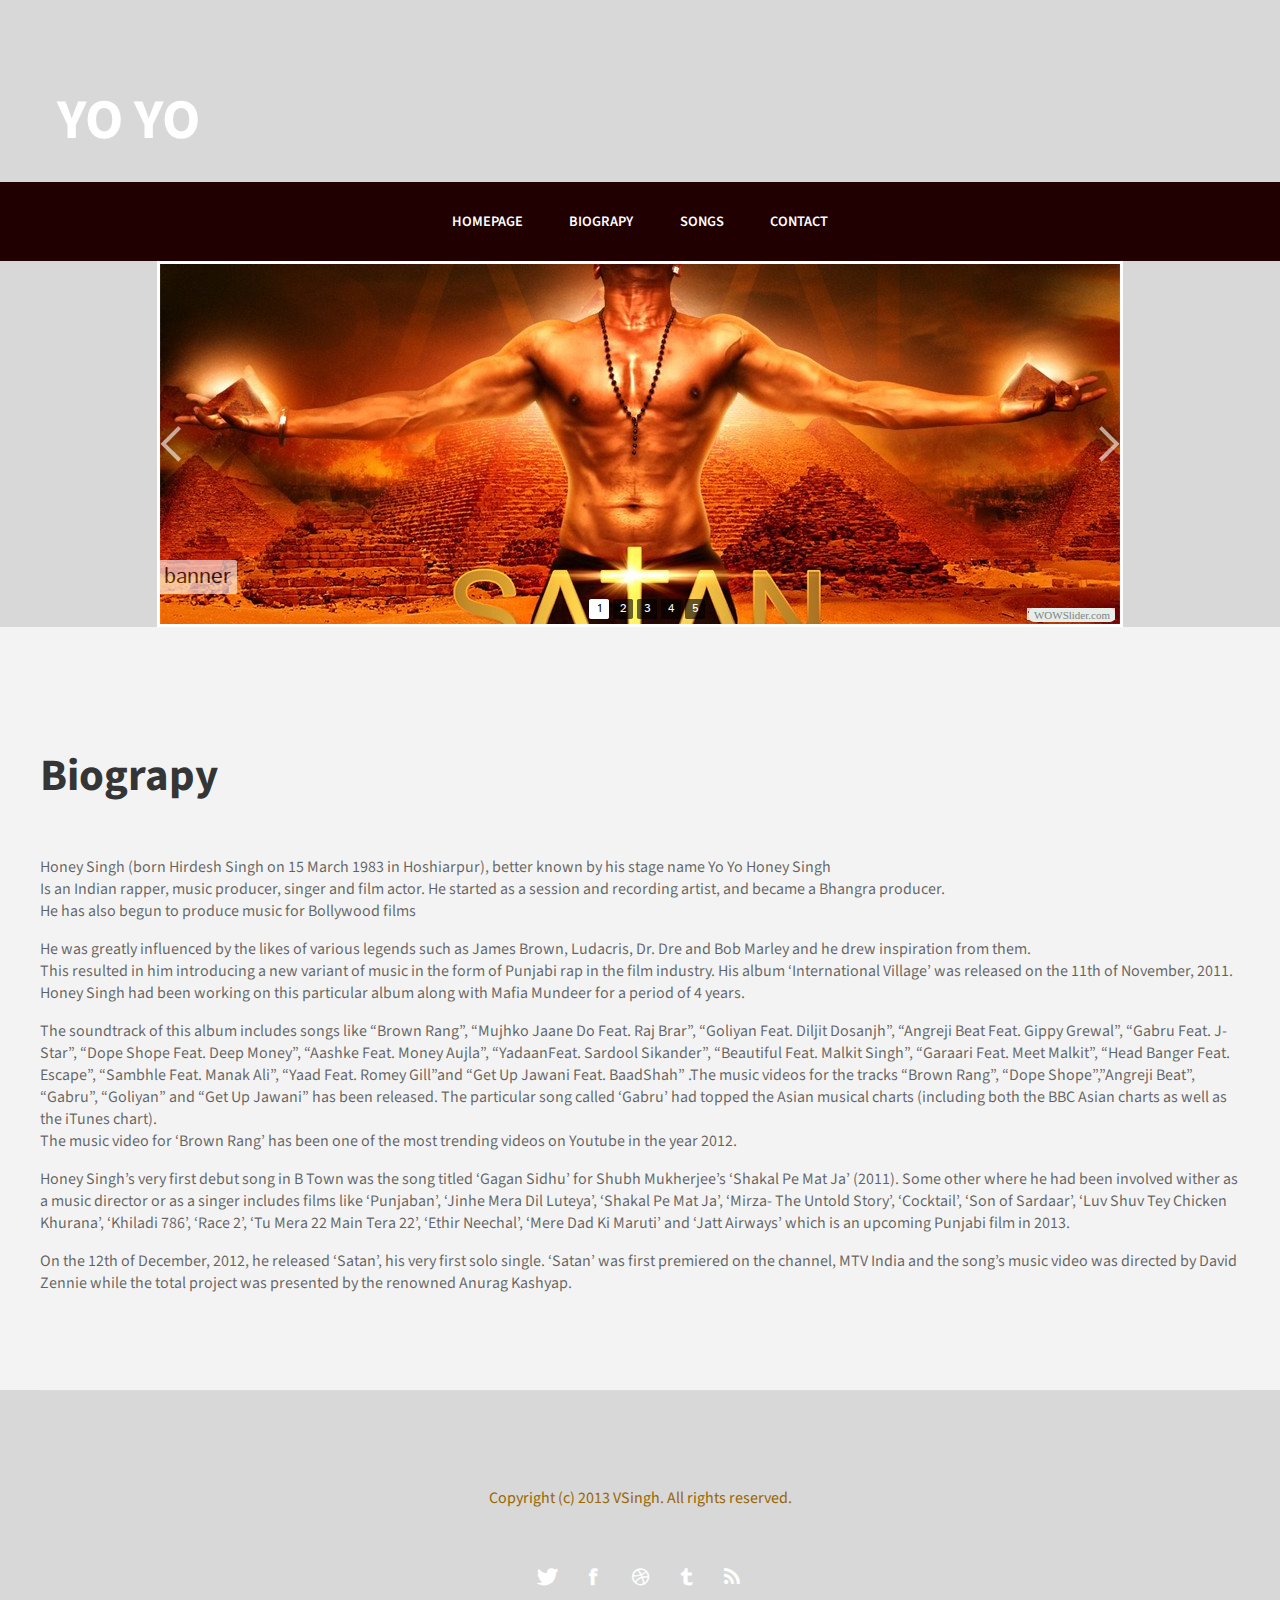
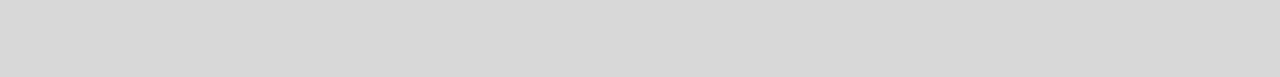
<file: paginaweb/Biograpy.html>
<!DOCTYPE html>
<html xmlns="http://www.w3.org/1999/xhtml">
<head>
<meta http-equiv="Content-Type" content="text/html; charset=utf-8" />
<title>YO YO Honey Singh</title>
<meta name="keywords" content="" />
<meta name="description" content="" />
<link href="http://fonts.googleapis.com/css?family=Source+Sans+Pro:200,300,400,600,700,900" rel="stylesheet" />
<link href="default.css" rel="stylesheet" type="text/css" media="all" />
<link href="fonts.css" rel="stylesheet" type="text/css" media="all" />

</head>
<div id="header-wrapper">
	<div id="header" class="container">
		<div id="logo">
			<h1><a href="#">YO YO </a></h1>
		</div>
	</div>
	<div id="menu-wrapper">
		<div id="menu" class="container">
			<ul>
				<li class="current_page_item"><a href="index.html" accesskey="1" title="">Homepage</a></li>
				<li><a href="Biograpy.html" accesskey="2" title="">Biograpy</a></li>
				<li><a href="Songs.html" accesskey="3" title="">Songs</a></li>
				<li><a href="contact.html" accesskey="5" title="">Contact</a></li>
			</ul>
		</div>
	</div>
</div>
	<!-- Start WOWSlider.com HEAD section -->
	<link rel="stylesheet" type="text/css" href="engine1/style.css" />
	<script type="text/javascript" src="engine1/jquery.js"></script>
	<!-- End WOWSlider.com HEAD section -->
</head>
<body style="background-color:#d8d8d8">
	<!-- Start WOWSlider.com BODY section -->
	<div id="wowslider-container1">
	<div class="ws_images"><ul>
<li><img src="data1/images/banner.jpg" alt="banner" title="banner" id="wows1_0"/></li>
<li><img src="data1/images/scr02.jpg" alt="scr02" title="scr02" id="wows1_1"/></li>
<li><img src="data1/images/scr03.jpg" alt="scr03" title="scr03" id="wows1_2"/></li>
<li><img src="data1/images/scr04.jpg" alt="scr04" title="scr04" id="wows1_3"/></li>
<li><img src="data1/images/yoyohoneysingh0a.jpg" alt="yo-yo-honey-singh-0a" title="yo-yo-honey-singh-0a" id="wows1_4"/></li>
</ul></div>
<div class="ws_bullets"><div>
<a href="#" title="banner"><img src="data1/tooltips/banner.jpg" alt="banner"/>1</a>
<a href="#" title="scr02"><img src="data1/tooltips/scr02.jpg" alt="scr02"/>2</a>
<a href="#" title="scr03"><img src="data1/tooltips/scr03.jpg" alt="scr03"/>3</a>
<a href="#" title="scr04"><img src="data1/tooltips/scr04.jpg" alt="scr04"/>4</a>
<a href="#" title="yo-yo-honey-singh-0a"><img src="data1/tooltips/yoyohoneysingh0a.jpg" alt="yo-yo-honey-singh-0a"/>5</a>
</div></div>
<span class="wsl"><a href="http://wowslider.com">Thumbnail Scroller</a> by WOWSlider.com v4.9</span>
	<div class="ws_shadow"></div>
	</div>
	<script type="text/javascript" src="engine1/wowslider.js"></script>
	<script type="text/javascript" src="engine1/script.js"></script>
	<!-- End WOWSlider.com BODY section -->
	<div id="wrapper2">
	<div id="portfolio" class="container">
		<div class="title">
			<h2>Biograpy</h2>
		</div>
		<p>Honey Singh (born Hirdesh Singh on 15 March 1983 in Hoshiarpur), better known by his stage name Yo Yo Honey Singh<br>
		Is an Indian rapper, music producer, singer and film actor. He started as a session and recording artist, and became a Bhangra producer.<br>
		 He has also begun to produce music for Bollywood films</p>
	
	<p>	 He was greatly influenced by the likes of various legends such as James Brown, Ludacris, Dr. Dre and Bob Marley and he drew inspiration from them.<br>
		  This resulted in him introducing a new variant of music in the form of Punjabi rap in the film industry.


His album ‘International Village’ was released on the 11th of November, 2011. Honey Singh had been working on this particular album along with Mafia Mundeer for a period of 4 years.<br>
 <p>The soundtrack of this album includes songs like “Brown Rang”, “Mujhko Jaane Do Feat. Raj Brar”, “Goliyan Feat. Diljit Dosanjh”, “Angreji Beat Feat. Gippy Grewal”, “Gabru Feat. J-Star”,
  “Dope Shope Feat. Deep Money”, “Aashke Feat. Money Aujla”, “YadaanFeat. Sardool Sikander”, “Beautiful Feat. Malkit Singh”, “Garaari Feat. Meet Malkit”, “Head Banger Feat. Escape”, “Sambhle Feat. Manak Ali”, “Yaad Feat. Romey Gill”and “Get Up Jawani Feat. BaadShah”
  .The music videos for the tracks “Brown Rang”, “Dope Shope”,”Angreji Beat”, “Gabru”, “Goliyan” and “Get Up Jawani” has been released. The particular song called ‘Gabru’ had topped the Asian musical charts (including both the BBC Asian charts as well as the iTunes chart).<br>
   The music video for ‘Brown Rang’ has been one of the most trending videos on Youtube in the year 2012.</p>


<p>Honey Singh’s very first debut song in B Town was the song titled ‘Gagan Sidhu’ for Shubh Mukherjee’s ‘Shakal Pe Mat Ja’ (2011). Some other where he had been involved wither as a music director or as a singer
 includes films like ‘Punjaban’, ‘Jinhe Mera Dil Luteya’, ‘Shakal Pe Mat Ja’, ‘Mirza- The Untold Story’, ‘Cocktail’, ‘Son of Sardaar’, ‘Luv Shuv Tey Chicken Khurana’, ‘Khiladi 786’, ‘Race 2’, ‘Tu Mera 22 Main Tera 22’,
  ‘Ethir Neechal’, ‘Mere Dad Ki Maruti’ and ‘Jatt Airways’ which is an upcoming Punjabi film in 2013.</p>


<p>On the 12th of December, 2012, he released ‘Satan’, his very first solo single. ‘Satan’ was first premiered on the channel, MTV India and the song’s music video was directed by David Zennie while the total project was presented by the renowned Anurag Kashyap.</p>

</div>
</div>




<div id="copyright" class="container">
	<p>Copyright (c) 2013 VSingh. All rights reserved.
		<ul class="contact">
			<li><a href="#" class="icon icon-twitter"><span>Twitter</span></a></li>
			<li><a href="#" class="icon icon-facebook"><span></span></a></li>
			<li><a href="#" class="icon icon-dribbble"><span>Pinterest</span></a></li>
			<li><a href="#" class="icon icon-tumblr"><span>Google+</span></a></li>
			<li><a href="#" class="icon icon-rss"><span>Pinterest</span></a></li>
		</ul>
	
</div>


</body>
</html>
</file>
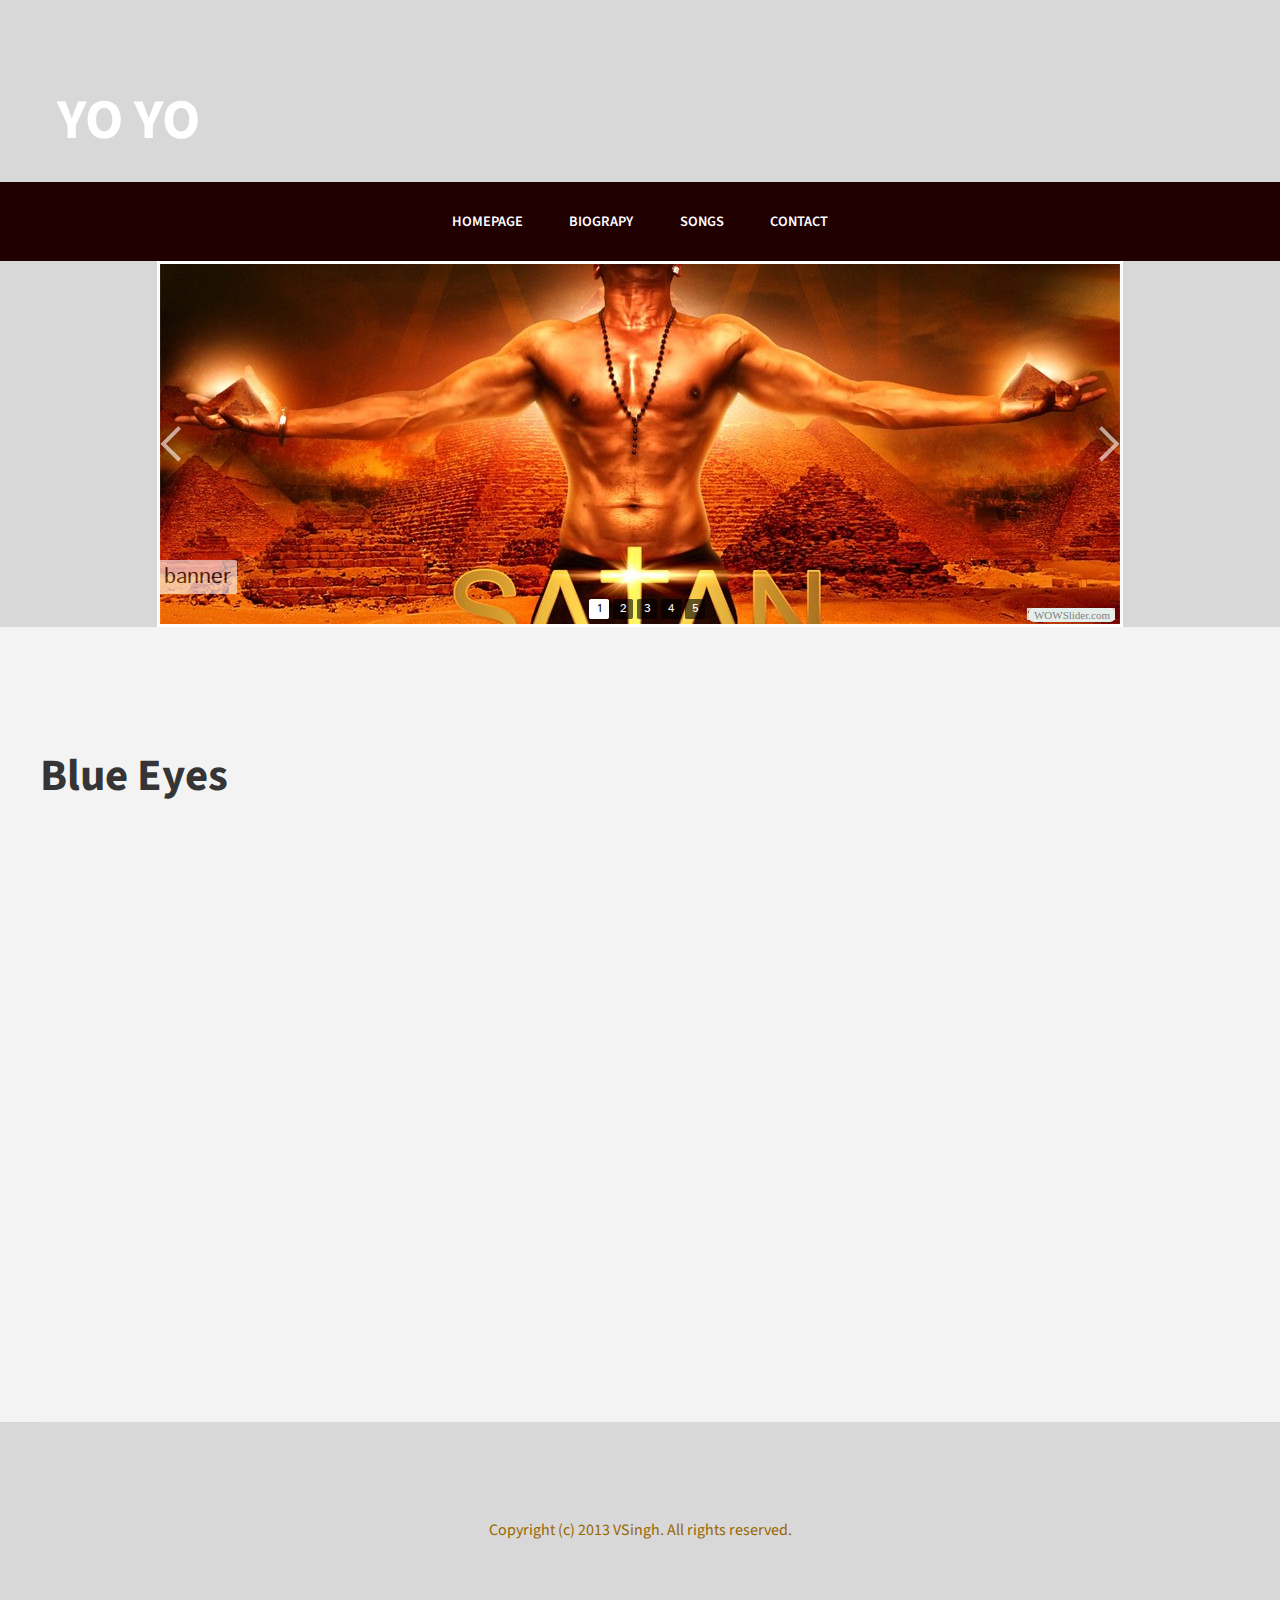
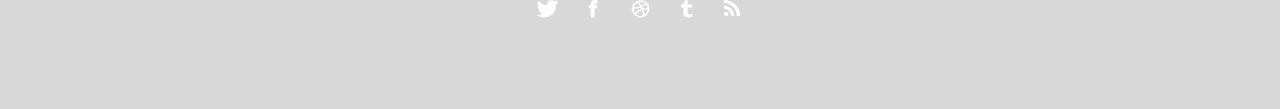
<file: paginaweb/Blue Eyes.html>
<!DOCTYPE html>

<html xmlns="http://www.w3.org/1999/xhtml">
<head>
<meta http-equiv="Content-Type" content="text/html; charset=utf-8" />
<title>YO YO Honey Singh</title>
<meta name="keywords" content="" />
<meta name="description" content="" />
<link href="http://fonts.googleapis.com/css?family=Source+Sans+Pro:200,300,400,600,700,900" rel="stylesheet" />
<link href="default.css" rel="stylesheet" type="text/css" media="all" />
<link href="fonts.css" rel="stylesheet" type="text/css" media="all" />

</head>
<body>
	
<div id="header-wrapper">
	<div id="header" class="container">
		<div id="logo">
			<h1><a href="#">YO YO </a></h1>
		</div>
	</div>
	<div id="menu-wrapper">
		<div id="menu" class="container">
			<ul>
				<li class="current_page_item"><a href="index.html" accesskey="1" title="">Homepage</a></li>
				<li><a href="Biograpy.html" accesskey="2" title="">Biograpy</a></li>
				<li><a href="Songs.html" accesskey="3" title="">Songs</a></li>
				<li><a href="contact.html" accesskey="5" title="">Contact</a></li>
			</ul>
		</div>
	</div>
</div>
	<!-- Start WOWSlider.com HEAD section -->
	<link rel="stylesheet" type="text/css" href="engine1/style.css" />
	<script type="text/javascript" src="engine1/jquery.js"></script>
	<!-- End WOWSlider.com HEAD section -->
</head>
<body style="background-color:#d8d8d8">
	<!-- Start WOWSlider.com BODY section -->
	<div id="wowslider-container1">
	<div class="ws_images"><ul>
<li><img src="data1/images/banner.jpg" alt="banner" title="banner" id="wows1_0"/></li>
<li><img src="data1/images/scr02.jpg" alt="scr02" title="scr02" id="wows1_1"/></li>
<li><img src="data1/images/scr03.jpg" alt="scr03" title="scr03" id="wows1_2"/></li>
<li><img src="data1/images/scr04.jpg" alt="scr04" title="scr04" id="wows1_3"/></li>
<li><img src="data1/images/yoyohoneysingh0a.jpg" alt="yo-yo-honey-singh-0a" title="yo-yo-honey-singh-0a" id="wows1_4"/></li>
</ul></div>
<div class="ws_bullets"><div>
<a href="#" title="banner"><img src="data1/tooltips/banner.jpg" alt="banner"/>1</a>
<a href="#" title="scr02"><img src="data1/tooltips/scr02.jpg" alt="scr02"/>2</a>
<a href="#" title="scr03"><img src="data1/tooltips/scr03.jpg" alt="scr03"/>3</a>
<a href="#" title="scr04"><img src="data1/tooltips/scr04.jpg" alt="scr04"/>4</a>
<a href="#" title="yo-yo-honey-singh-0a"><img src="data1/tooltips/yoyohoneysingh0a.jpg" alt="yo-yo-honey-singh-0a"/>5</a>
</div></div>
<span class="wsl"><a href="http://wowslider.com">Thumbnail Scroller</a> by WOWSlider.com v4.9</span>
	<div class="ws_shadow"></div>
	</div>
	<script type="text/javascript" src="engine1/wowslider.js"></script>
	<script type="text/javascript" src="engine1/script.js"></script>
	<!-- End WOWSlider.com BODY section -->

<div id="wrapper2">
	<div id="portfolio" class="container">
		<div class="title">
			<h2>Blue Eyes</h2>
		</div>
		
  <iframe src="http://www.youtube.com/embed/NbyHNASFi6U"
   width="853" height="480" frameborder="0" allowfullscreen></iframe>
   </div>
   </div>
   <div id="copyright" class="container">
	<p>Copyright (c) 2013 VSingh. All rights reserved.
		<ul class="contact">
			<li><a href="#" class="icon icon-twitter"><span>Twitter</span></a></li>
			<li><a href="#" class="icon icon-facebook"><span></span></a></li>
			<li><a href="#" class="icon icon-dribbble"><span>Pinterest</span></a></li>
			<li><a href="#" class="icon icon-tumblr"><span>Google+</span></a></li>
			<li><a href="#" class="icon icon-rss"><span>Pinterest</span></a></li>
		</ul>
	
</div>


</body>
</html>
</file>
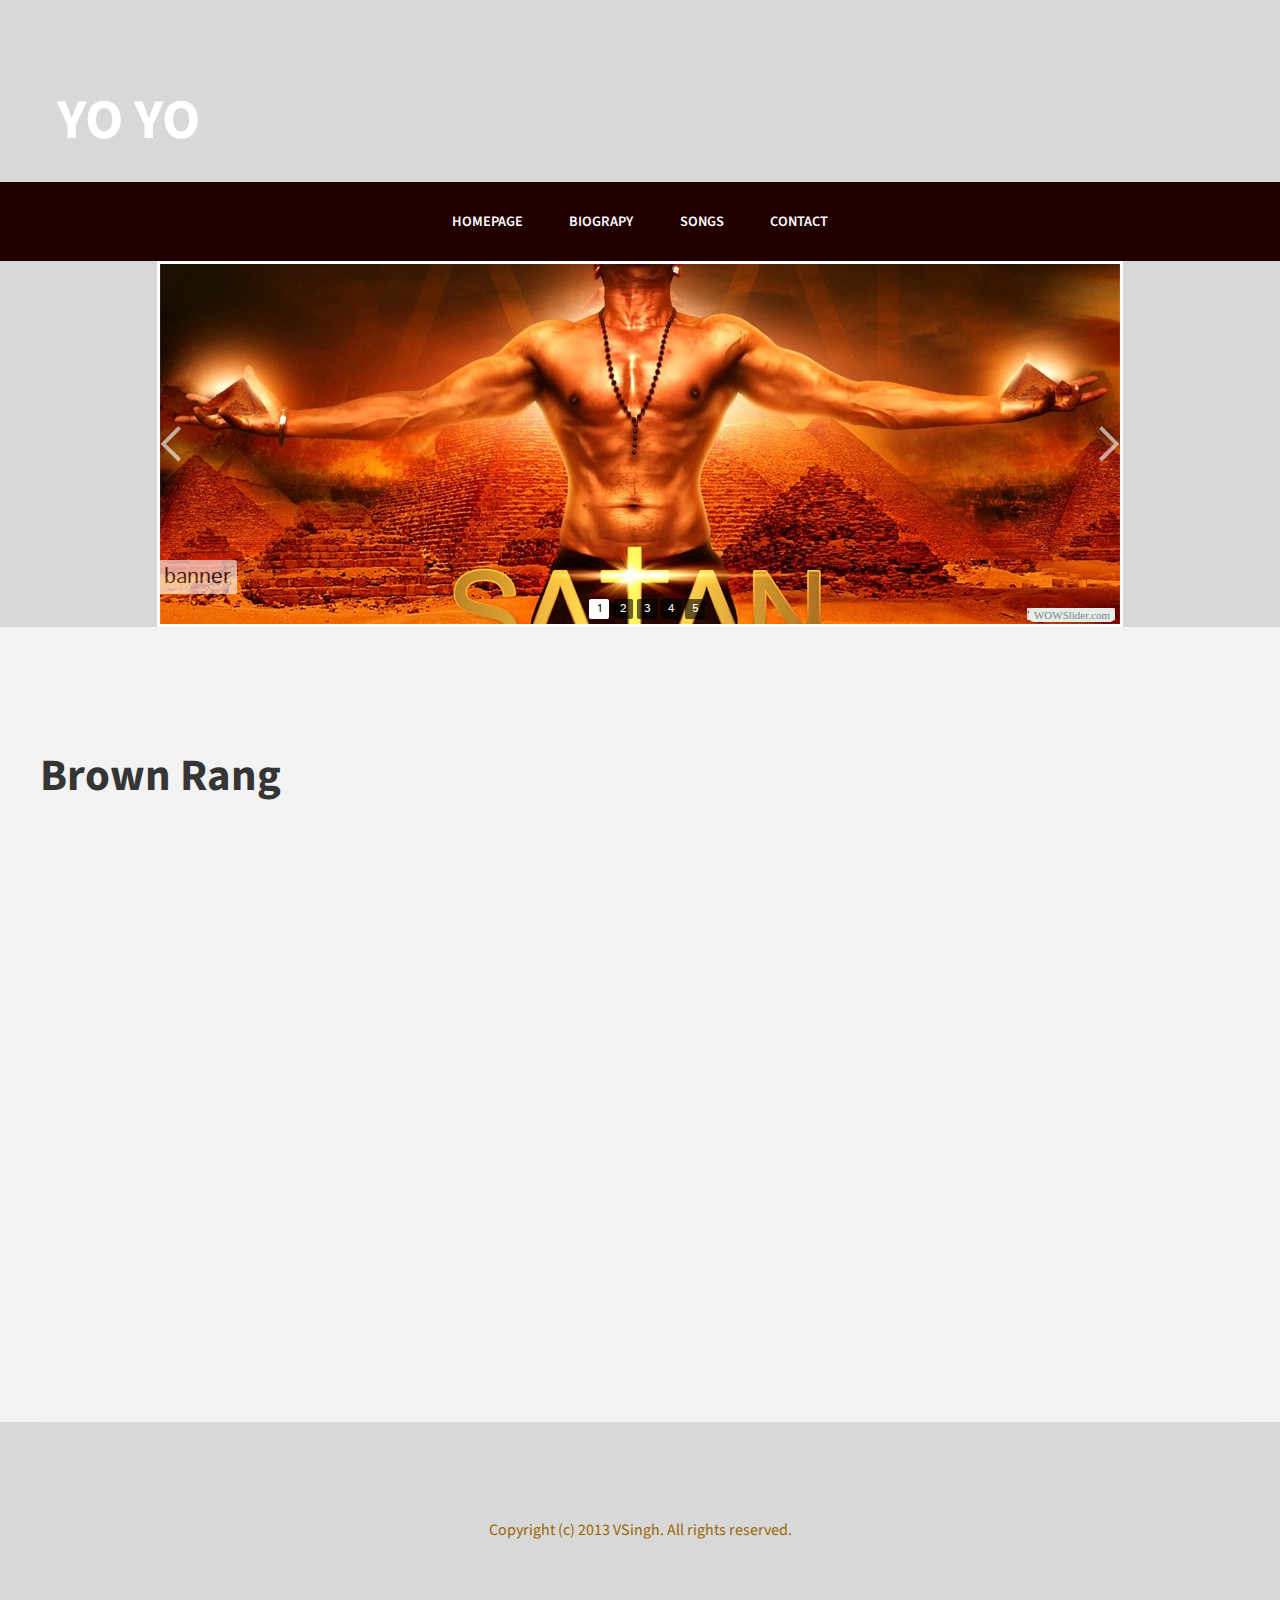
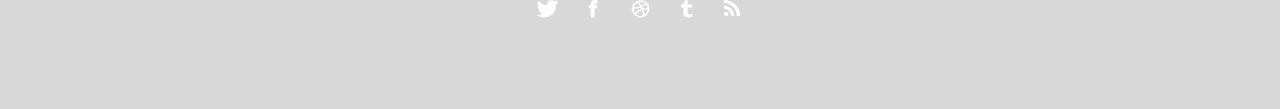
<file: paginaweb/Brownrang.html>
<!DOCTYPE html>
<html xmlns="http://www.w3.org/1999/xhtml">
<head>
<meta http-equiv="Content-Type" content="text/html; charset=utf-8" />
<title>YO YO Honey Singh</title>
<meta name="keywords" content="" />
<meta name="description" content="" />
<link href="http://fonts.googleapis.com/css?family=Source+Sans+Pro:200,300,400,600,700,900" rel="stylesheet" />
<link href="default.css" rel="stylesheet" type="text/css" media="all" />
<link href="fonts.css" rel="stylesheet" type="text/css" media="all" />

</head>
<body>
	
<div id="header-wrapper">
	<div id="header" class="container">
		<div id="logo">
			<h1><a href="#">YO YO </a></h1>
		</div>
	</div>
	<div id="menu-wrapper">
		<div id="menu" class="container">
			<ul>
				<li class="current_page_item"><a href="index.html" accesskey="1" title="">Homepage</a></li>
				<li><a href="Biograpy.html" accesskey="2" title="">Biograpy</a></li>
				<li><a href="Songs.html" accesskey="3" title="">Songs</a></li>
				<li><a href="contact.html" accesskey="5" title="">Contact</a></li>
			</ul>
		</div>
	</div>
</div>
	<!-- Start WOWSlider.com HEAD section -->
	<link rel="stylesheet" type="text/css" href="engine1/style.css" />
	<script type="text/javascript" src="engine1/jquery.js"></script>
	<!-- End WOWSlider.com HEAD section -->
</head>
<body style="background-color:#d8d8d8">
	<!-- Start WOWSlider.com BODY section -->
	<div id="wowslider-container1">
	<div class="ws_images"><ul>
<li><img src="data1/images/banner.jpg" alt="banner" title="banner" id="wows1_0"/></li>
<li><img src="data1/images/scr02.jpg" alt="scr02" title="scr02" id="wows1_1"/></li>
<li><img src="data1/images/scr03.jpg" alt="scr03" title="scr03" id="wows1_2"/></li>
<li><img src="data1/images/scr04.jpg" alt="scr04" title="scr04" id="wows1_3"/></li>
<li><img src="data1/images/yoyohoneysingh0a.jpg" alt="yo-yo-honey-singh-0a" title="yo-yo-honey-singh-0a" id="wows1_4"/></li>
</ul></div>
<div class="ws_bullets"><div>
<a href="#" title="banner"><img src="data1/tooltips/banner.jpg" alt="banner"/>1</a>
<a href="#" title="scr02"><img src="data1/tooltips/scr02.jpg" alt="scr02"/>2</a>
<a href="#" title="scr03"><img src="data1/tooltips/scr03.jpg" alt="scr03"/>3</a>
<a href="#" title="scr04"><img src="data1/tooltips/scr04.jpg" alt="scr04"/>4</a>
<a href="#" title="yo-yo-honey-singh-0a"><img src="data1/tooltips/yoyohoneysingh0a.jpg" alt="yo-yo-honey-singh-0a"/>5</a>
</div></div>
<span class="wsl"><a href="http://wowslider.com">Thumbnail Scroller</a> by WOWSlider.com v4.9</span>
	<div class="ws_shadow"></div>
	</div>
	<script type="text/javascript" src="engine1/wowslider.js"></script>
	<script type="text/javascript" src="engine1/script.js"></script>
	<!-- End WOWSlider.com BODY section -->
	<div id="wrapper2">
	<div id="portfolio" class="container">
		<div class="title">
			<h2>Brown Rang</h2>
		</div>

<iframe width="853" height="480" src="http://www.youtube.com/embed/iX4qQlm-0NY" frameborder="0" allowfullscreen></iframe>


</div>
</div>
<div id="copyright" class="container">
	<p>Copyright (c) 2013 VSingh. All rights reserved.
		<ul class="contact">
			<li><a href="#" class="icon icon-twitter"><span>Twitter</span></a></li>
			<li><a href="#" class="icon icon-facebook"><span></span></a></li>
			<li><a href="#" class="icon icon-dribbble"><span>Pinterest</span></a></li>
			<li><a href="#" class="icon icon-tumblr"><span>Google+</span></a></li>
			<li><a href="#" class="icon icon-rss"><span>Pinterest</span></a></li>
		</ul>
	
</div>


</body>
</html>
</file>
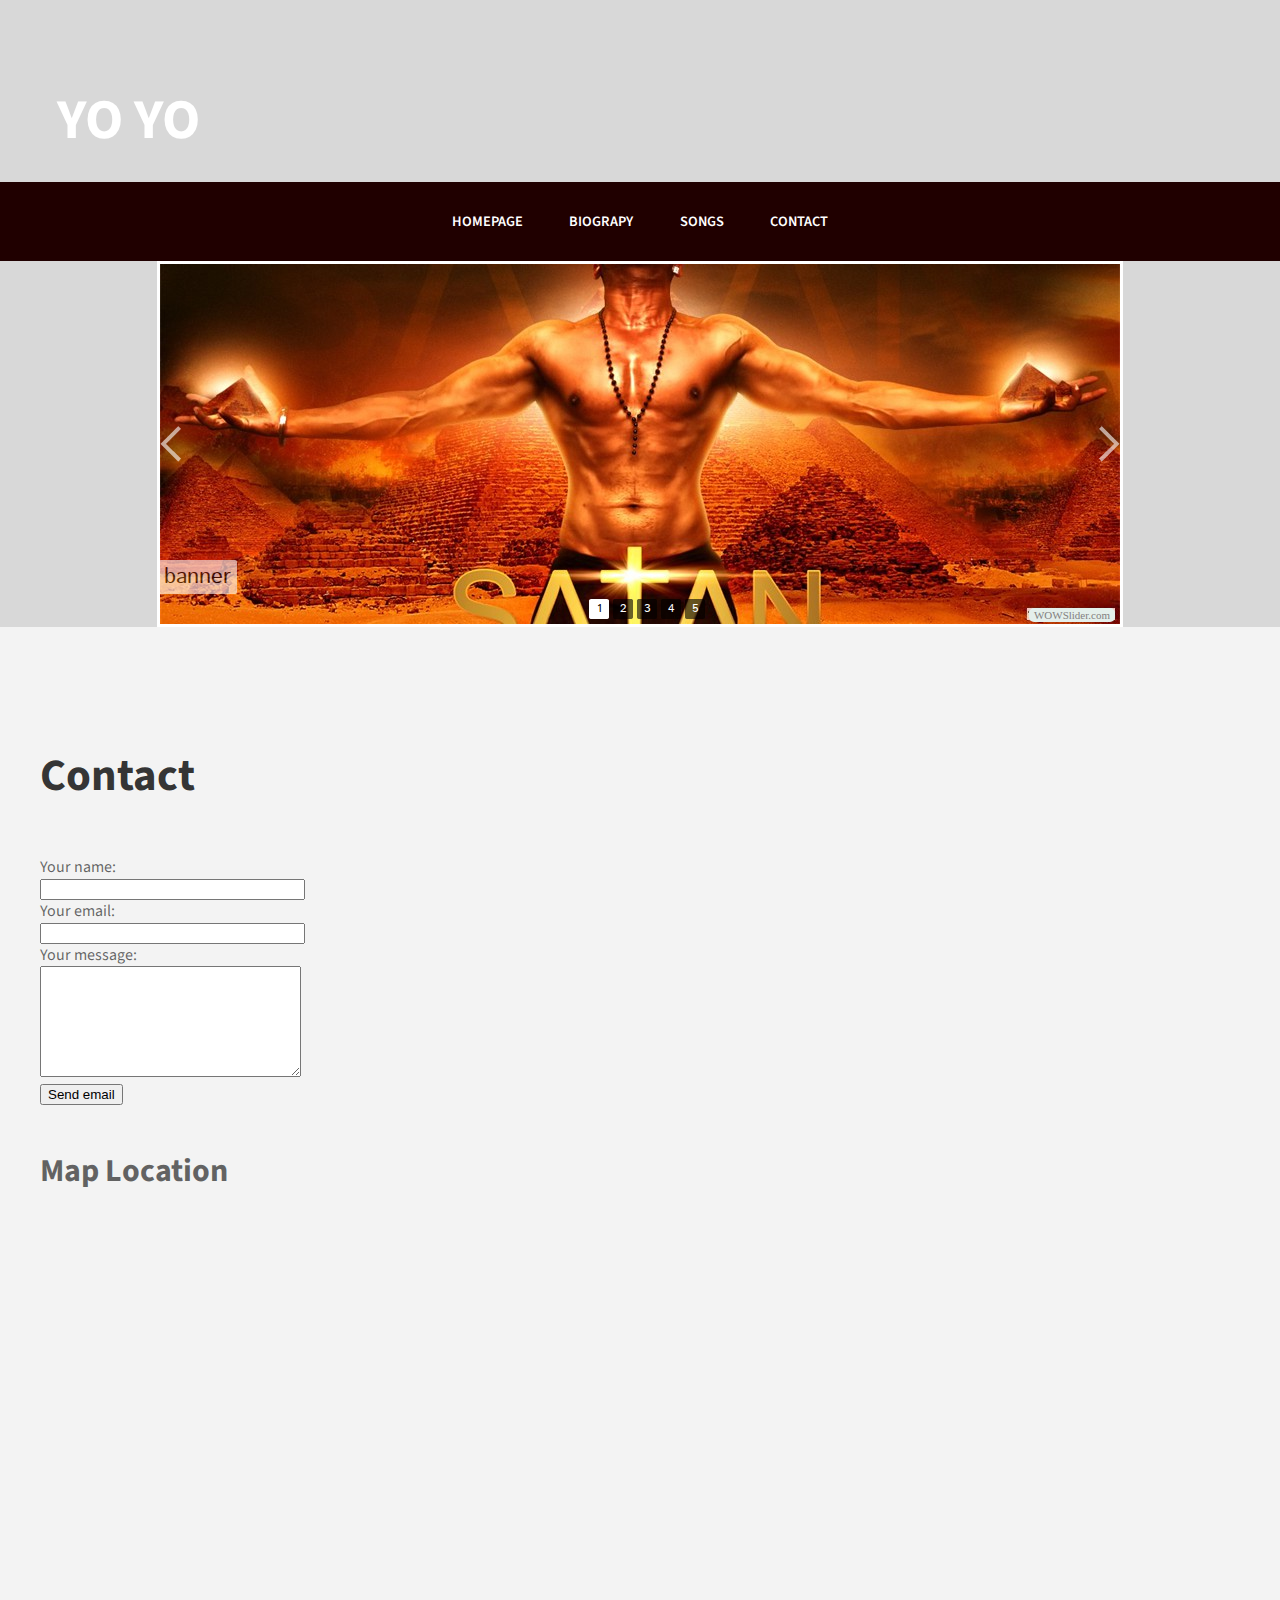
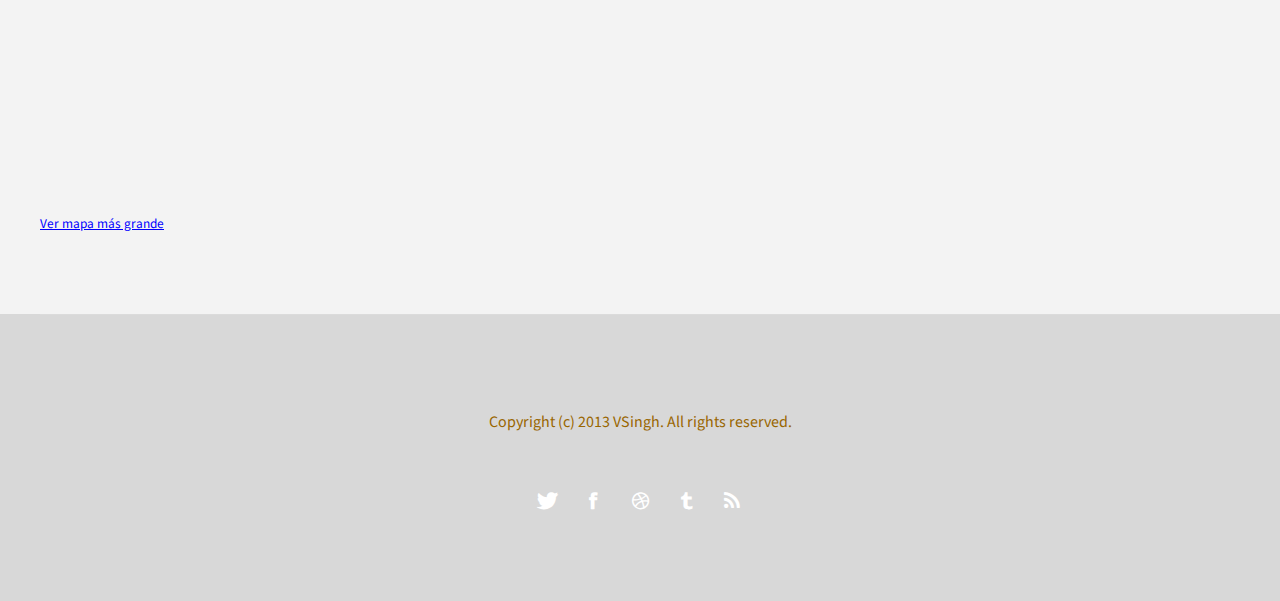
<file: paginaweb/contact.html>
<!DOCTYPE html>
<html xmlns="http://www.w3.org/1999/xhtml">
<head>
<meta http-equiv="Content-Type" content="text/html; charset=utf-8" />
<title>YO YO Honey Singh</title>
<meta name="keywords" content="" />
<meta name="description" content="" />
<link href="http://fonts.googleapis.com/css?family=Source+Sans+Pro:200,300,400,600,700,900" rel="stylesheet" />
<link href="default.css" rel="stylesheet" type="text/css" media="all" />
<link href="fonts.css" rel="stylesheet" type="text/css" media="all" />

</head>
<body>
	
<div id="header-wrapper">
	<div id="header" class="container">
		<div id="logo">
			<h1><a href="#">YO YO </a></h1>
		</div>
	</div>
	<div id="menu-wrapper">
		<div id="menu" class="container">
			<ul>
				<li class="current_page_item"><a href="index.html" accesskey="1" title="">Homepage</a></li>
				<li><a href="Biograpy.html" accesskey="2" title="">Biograpy</a></li>
				<li><a href="Songs.html" accesskey="3" title="">Songs</a></li>
				<li><a href="contact.html" accesskey="5" title="">Contact</a></li>
			</ul>
		</div>
	</div>
</div>
	<!-- Start WOWSlider.com HEAD section -->
	<link rel="stylesheet" type="text/css" href="engine1/style.css" />
	<script type="text/javascript" src="engine1/jquery.js"></script>
	<!-- End WOWSlider.com HEAD section -->
</head>
<body style="background-color:#d8d8d8">
	<!-- Start WOWSlider.com BODY section -->
	<div id="wowslider-container1">
	<div class="ws_images"><ul>
<li><img src="data1/images/banner.jpg" alt="banner" title="banner" id="wows1_0"/></li>
<li><img src="data1/images/scr02.jpg" alt="scr02" title="scr02" id="wows1_1"/></li>
<li><img src="data1/images/scr03.jpg" alt="scr03" title="scr03" id="wows1_2"/></li>
<li><img src="data1/images/scr04.jpg" alt="scr04" title="scr04" id="wows1_3"/></li>
<li><img src="data1/images/yoyohoneysingh0a.jpg" alt="yo-yo-honey-singh-0a" title="yo-yo-honey-singh-0a" id="wows1_4"/></li>
</ul></div>
<div class="ws_bullets"><div>
<a href="#" title="banner"><img src="data1/tooltips/banner.jpg" alt="banner"/>1</a>
<a href="#" title="scr02"><img src="data1/tooltips/scr02.jpg" alt="scr02"/>2</a>
<a href="#" title="scr03"><img src="data1/tooltips/scr03.jpg" alt="scr03"/>3</a>
<a href="#" title="scr04"><img src="data1/tooltips/scr04.jpg" alt="scr04"/>4</a>
<a href="#" title="yo-yo-honey-singh-0a"><img src="data1/tooltips/yoyohoneysingh0a.jpg" alt="yo-yo-honey-singh-0a"/>5</a>
</div></div>
<span class="wsl"><a href="http://wowslider.com">Thumbnail Scroller</a> by WOWSlider.com v4.9</span>
	<div class="ws_shadow"></div>
	</div>
	<script type="text/javascript" src="engine1/wowslider.js"></script>
	<script type="text/javascript" src="engine1/script.js"></script>
	<!-- End WOWSlider.com BODY section -->
	<div id="wrapper2">
	<div id="portfolio" class="container">
		<div class="title">
			<h2>Contact</h2>
		</div>
		<form  action="" method="POST" enctype="multipart/form-data">
    <input type="hidden" name="action" value="submit"/> Your name:<br />
    <input name="name" type="text" value="" size="30"/> <br /> Your email:<br />
    <input name="email" type="text" value="" size="30"/> <br /> Your message:<br />
    <textarea name="message" rows="7" cols="30"> </textarea> <br />
    <input type="submit" value="Send email"/>
</form> <br>
<h1>Map Location</h1>
<iframe width="1232" height="590" frameborder="0" scrolling="no" marginheight="0" marginwidth="0" src="https://maps.google.es/maps?f=q&amp;source=s_q&amp;hl=es&amp;geocode=&amp;q=Chandigarh,+India&amp;aq=0&amp;oq=chandiga&amp;sll=41.692248,1.745867&amp;sspn=2.399455,5.410767&amp;t=h&amp;ie=UTF8&amp;hq=&amp;hnear=Chandigarh,+India&amp;ll=30.733278,76.779327&amp;spn=0.174112,0.423317&amp;z=12&amp;iwloc=A&amp;output=embed"></iframe><br /><small><a href="https://maps.google.es/maps?f=q&amp;source=embed&amp;hl=es&amp;geocode=&amp;q=Chandigarh,+India&amp;aq=0&amp;oq=chandiga&amp;sll=41.692248,1.745867&amp;sspn=2.399455,5.410767&amp;t=h&amp;ie=UTF8&amp;hq=&amp;hnear=Chandigarh,+India&amp;ll=30.733278,76.779327&amp;spn=0.174112,0.423317&amp;z=12&amp;iwloc=A" style="color:#0000FF;text-align:left">Ver mapa más grande</a></small>

</head>


</div>
</div>
		<div id="copyright" class="container">
	<p>Copyright (c) 2013 VSingh. All rights reserved.
		<ul class="contact">
			<li><a href="#" class="icon icon-twitter"><span>Twitter</span></a></li>
			<li><a href="#" class="icon icon-facebook"><span></span></a></li>
			<li><a href="#" class="icon icon-dribbble"><span>Pinterest</span></a></li>
			<li><a href="#" class="icon icon-tumblr"><span>Google+</span></a></li>
			<li><a href="#" class="icon icon-rss"><span>Pinterest</span></a></li>
		</ul>
	
</div>
</file>
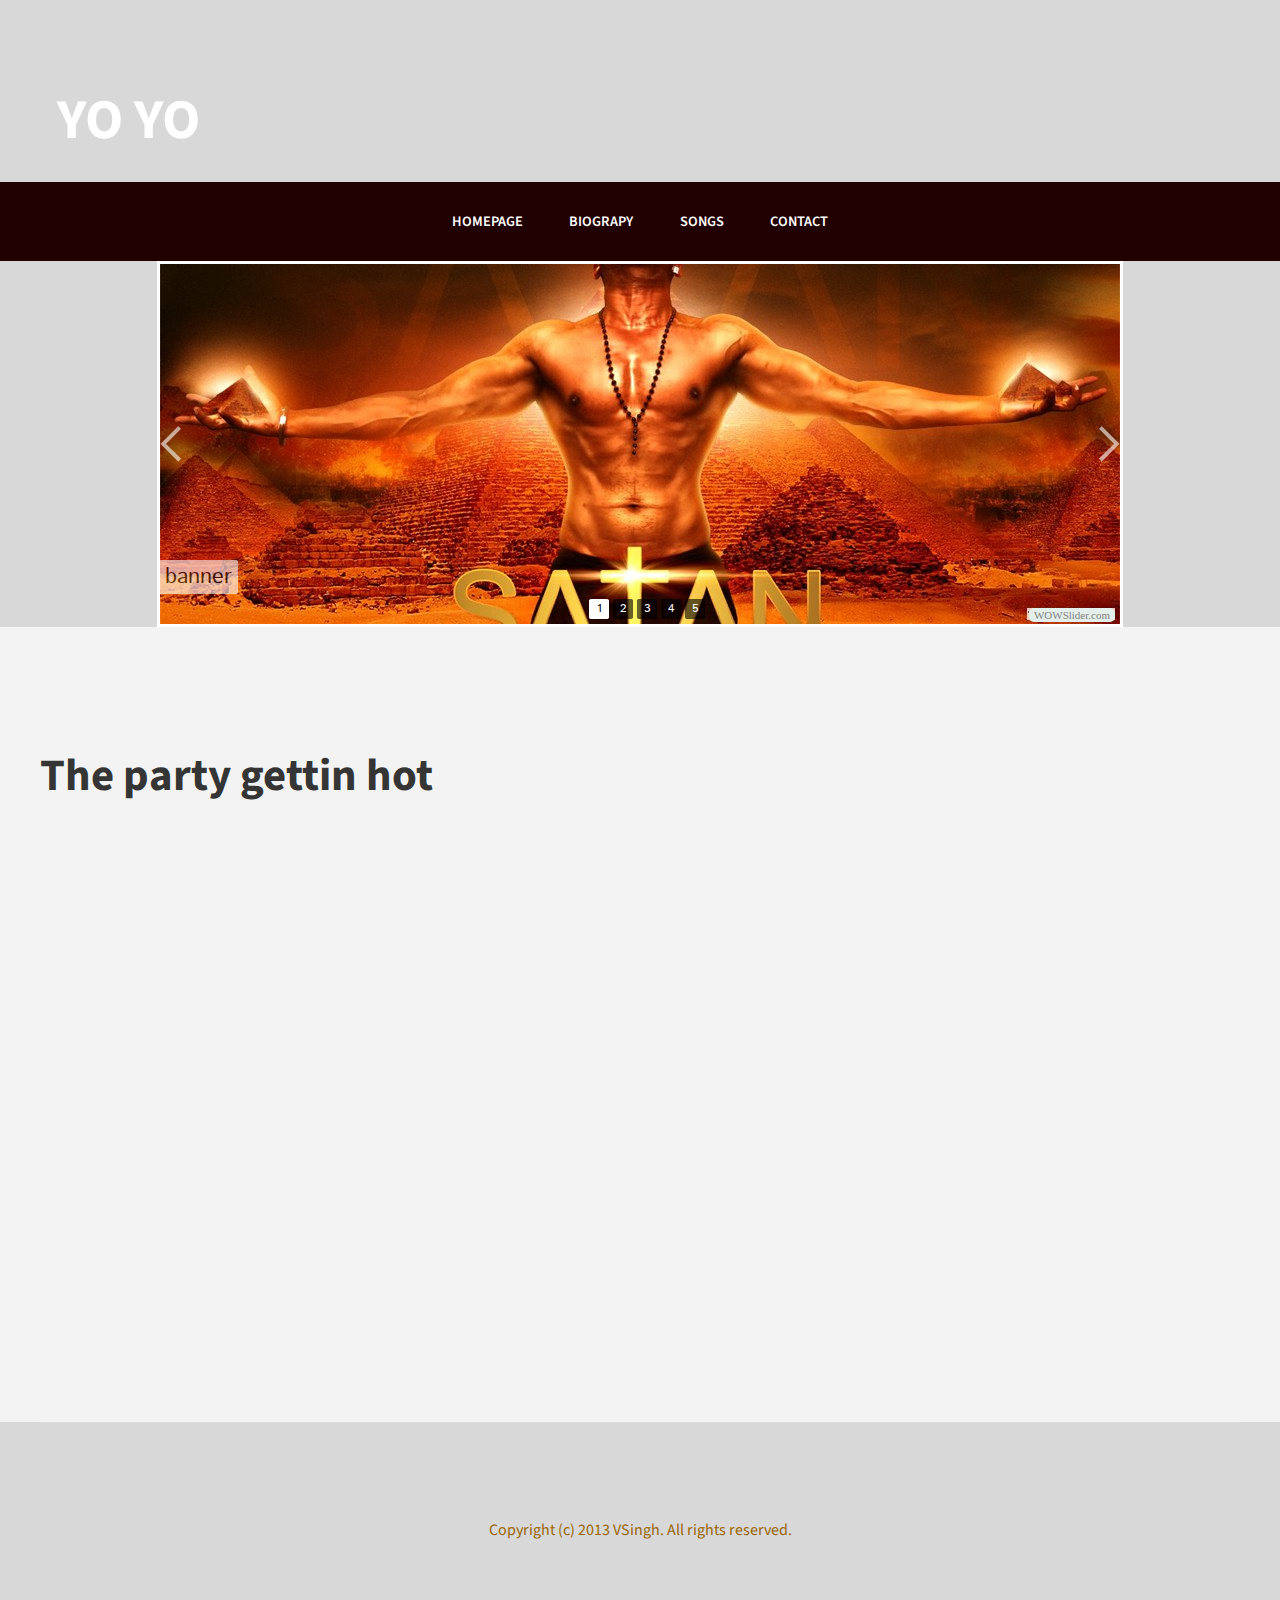
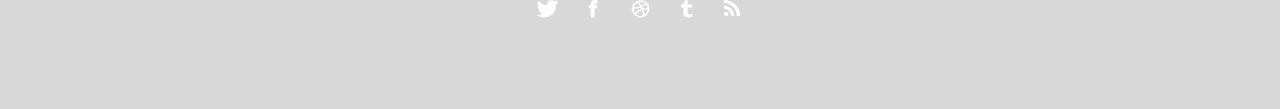
<file: paginaweb/Gettinhot.html>
<!DOCTYPE html>

<html xmlns="http://www.w3.org/1999/xhtml">
<head>
<meta http-equiv="Content-Type" content="text/html; charset=utf-8" />
<title>YO YO Honey Singh</title>
<meta name="keywords" content="" />
<meta name="description" content="" />
<link href="http://fonts.googleapis.com/css?family=Source+Sans+Pro:200,300,400,600,700,900" rel="stylesheet" />
<link href="default.css" rel="stylesheet" type="text/css" media="all" />
<link href="fonts.css" rel="stylesheet" type="text/css" media="all" />

</head>
<body>
	
<div id="header-wrapper">
	<div id="header" class="container">
		<div id="logo">
			<h1><a href="#">YO YO </a></h1>
		</div>
	</div>
	<div id="menu-wrapper">
		<div id="menu" class="container">
			<ul>
				<li class="current_page_item"><a href="index.html" accesskey="1" title="">Homepage</a></li>
				<li><a href="Biograpy.html" accesskey="2" title="">Biograpy</a></li>
				<li><a href="Songs.html" accesskey="3" title="">Songs</a></li>
				<li><a href="contact.html" accesskey="5" title="">Contact</a></li>
			</ul>
		</div>
	</div>
</div>
	<!-- Start WOWSlider.com HEAD section -->
	<link rel="stylesheet" type="text/css" href="engine1/style.css" />
	<script type="text/javascript" src="engine1/jquery.js"></script>
	<!-- End WOWSlider.com HEAD section -->
</head>
<body style="background-color:#d8d8d8">
	<!-- Start WOWSlider.com BODY section -->
	<div id="wowslider-container1">
	<div class="ws_images"><ul>
<li><img src="data1/images/banner.jpg" alt="banner" title="banner" id="wows1_0"/></li>
<li><img src="data1/images/scr02.jpg" alt="scr02" title="scr02" id="wows1_1"/></li>
<li><img src="data1/images/scr03.jpg" alt="scr03" title="scr03" id="wows1_2"/></li>
<li><img src="data1/images/scr04.jpg" alt="scr04" title="scr04" id="wows1_3"/></li>
<li><img src="data1/images/yoyohoneysingh0a.jpg" alt="yo-yo-honey-singh-0a" title="yo-yo-honey-singh-0a" id="wows1_4"/></li>
</ul></div>
<div class="ws_bullets"><div>
<a href="#" title="banner"><img src="data1/tooltips/banner.jpg" alt="banner"/>1</a>
<a href="#" title="scr02"><img src="data1/tooltips/scr02.jpg" alt="scr02"/>2</a>
<a href="#" title="scr03"><img src="data1/tooltips/scr03.jpg" alt="scr03"/>3</a>
<a href="#" title="scr04"><img src="data1/tooltips/scr04.jpg" alt="scr04"/>4</a>
<a href="#" title="yo-yo-honey-singh-0a"><img src="data1/tooltips/yoyohoneysingh0a.jpg" alt="yo-yo-honey-singh-0a"/>5</a>
</div></div>
<span class="wsl"><a href="http://wowslider.com">Thumbnail Scroller</a> by WOWSlider.com v4.9</span>
	<div class="ws_shadow"></div>
	</div>
	<script type="text/javascript" src="engine1/wowslider.js"></script>
	<script type="text/javascript" src="engine1/script.js"></script>
	<!-- End WOWSlider.com BODY section -->
	<div id="wrapper2">
	<div id="portfolio" class="container">
		<div class="title">
			<h2>The party gettin hot</h2>
		</div>
<iframe width="853" height="480" src="http://www.youtube.com/embed/ZuoIW4aINak" frameborder="0" allowfullscreen></iframe>

</div>
</div>
<div id="copyright" class="container">
	<p>Copyright (c) 2013 VSingh. All rights reserved.
		<ul class="contact">
			<li><a href="#" class="icon icon-twitter"><span>Twitter</span></a></li>
			<li><a href="#" class="icon icon-facebook"><span></span></a></li>
			<li><a href="#" class="icon icon-dribbble"><span>Pinterest</span></a></li>
			<li><a href="#" class="icon icon-tumblr"><span>Google+</span></a></li>
			<li><a href="#" class="icon icon-rss"><span>Pinterest</span></a></li>
		</ul>
	
</div>


</body>
</html>
</file>
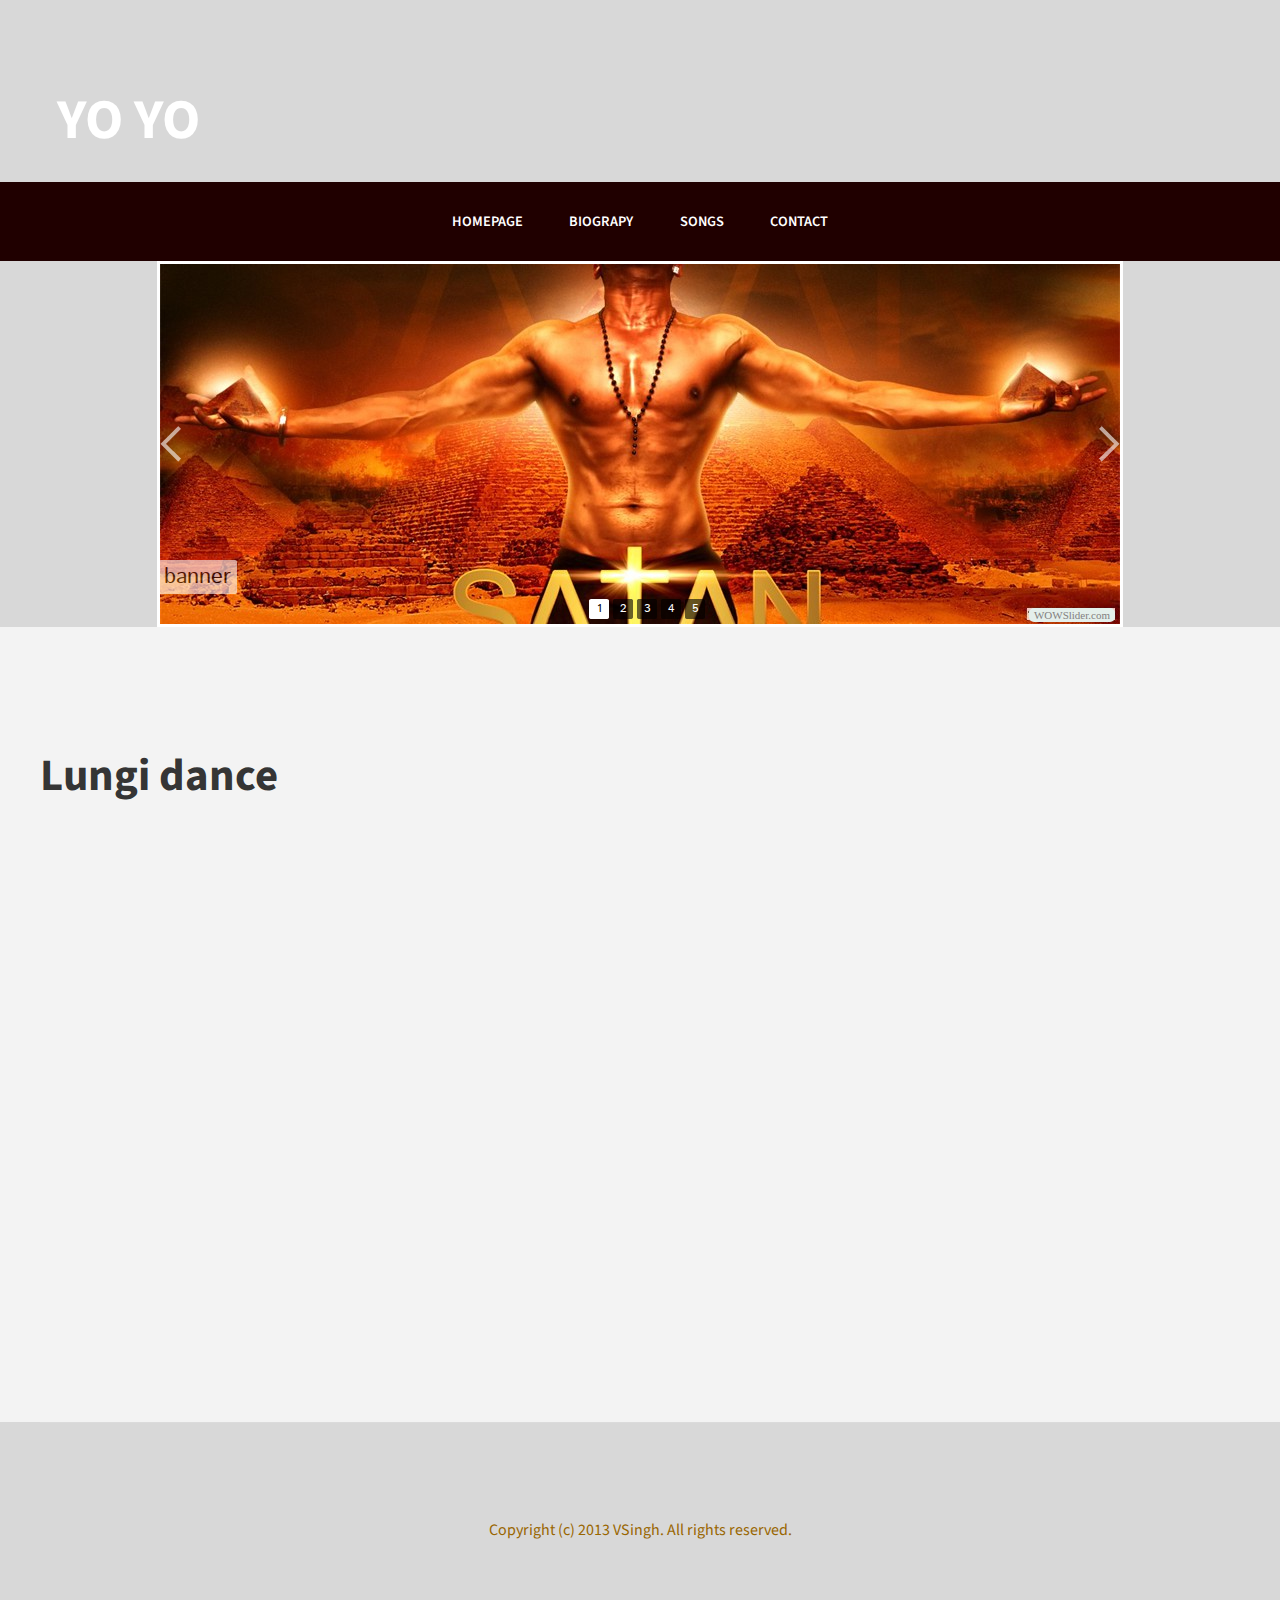
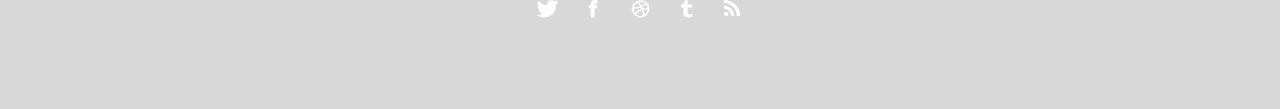
<file: paginaweb/Lungi.html>
<!DOCTYPE html>
<html xmlns="http://www.w3.org/1999/xhtml">
<head>
<meta http-equiv="Content-Type" content="text/html; charset=utf-8" />
<title>YO YO Honey Singh</title>
<meta name="keywords" content="" />
<meta name="description" content="" />
<link href="http://fonts.googleapis.com/css?family=Source+Sans+Pro:200,300,400,600,700,900" rel="stylesheet" />
<link href="default.css" rel="stylesheet" type="text/css" media="all" />
<link href="fonts.css" rel="stylesheet" type="text/css" media="all" />

</head>
<body>
	
<div id="header-wrapper">
	<div id="header" class="container">
		<div id="logo">
			<h1><a href="#">YO YO </a></h1>
		</div>
	</div>
	<div id="menu-wrapper">
		<div id="menu" class="container">
			<ul>
				<li class="current_page_item"><a href="index.html" accesskey="1" title="">Homepage</a></li>
				<li><a href="Biograpy.html" accesskey="2" title="">Biograpy</a></li>
				<li><a href="Songs.html" accesskey="3" title="">Songs</a></li>
				<li><a href="contact.html" accesskey="5" title="">Contact</a></li>
			</ul>
		</div>
	</div>
</div>
	<!-- Start WOWSlider.com HEAD section -->
	<link rel="stylesheet" type="text/css" href="engine1/style.css" />
	<script type="text/javascript" src="engine1/jquery.js"></script>
	<!-- End WOWSlider.com HEAD section -->
</head>
<body style="background-color:#d8d8d8">
	<!-- Start WOWSlider.com BODY section -->
	<div id="wowslider-container1">
	<div class="ws_images"><ul>
<li><img src="data1/images/banner.jpg" alt="banner" title="banner" id="wows1_0"/></li>
<li><img src="data1/images/scr02.jpg" alt="scr02" title="scr02" id="wows1_1"/></li>
<li><img src="data1/images/scr03.jpg" alt="scr03" title="scr03" id="wows1_2"/></li>
<li><img src="data1/images/scr04.jpg" alt="scr04" title="scr04" id="wows1_3"/></li>
<li><img src="data1/images/yoyohoneysingh0a.jpg" alt="yo-yo-honey-singh-0a" title="yo-yo-honey-singh-0a" id="wows1_4"/></li>
</ul></div>
<div class="ws_bullets"><div>
<a href="#" title="banner"><img src="data1/tooltips/banner.jpg" alt="banner"/>1</a>
<a href="#" title="scr02"><img src="data1/tooltips/scr02.jpg" alt="scr02"/>2</a>
<a href="#" title="scr03"><img src="data1/tooltips/scr03.jpg" alt="scr03"/>3</a>
<a href="#" title="scr04"><img src="data1/tooltips/scr04.jpg" alt="scr04"/>4</a>
<a href="#" title="yo-yo-honey-singh-0a"><img src="data1/tooltips/yoyohoneysingh0a.jpg" alt="yo-yo-honey-singh-0a"/>5</a>
</div></div>
<span class="wsl"><a href="http://wowslider.com">Thumbnail Scroller</a> by WOWSlider.com v4.9</span>
	<div class="ws_shadow"></div>
	</div>
	<script type="text/javascript" src="engine1/wowslider.js"></script>
	<script type="text/javascript" src="engine1/script.js"></script>
	<!-- End WOWSlider.com BODY section -->
	<div id="wrapper2">
	<div id="portfolio" class="container">
		<div class="title">
			<h2>Lungi dance</h2>
		</div>
<iframe width="853" height="480" src="http://www.youtube.com/embed/2kWLyInyjOE" frameborder="0" allowfullscreen></iframe>
</div>
</div>
<div id="copyright" class="container">
	<p>Copyright (c) 2013 VSingh. All rights reserved.
		<ul class="contact">
			<li><a href="#" class="icon icon-twitter"><span>Twitter</span></a></li>
			<li><a href="#" class="icon icon-facebook"><span></span></a></li>
			<li><a href="#" class="icon icon-dribbble"><span>Pinterest</span></a></li>
			<li><a href="#" class="icon icon-tumblr"><span>Google+</span></a></li>
			<li><a href="#" class="icon icon-rss"><span>Pinterest</span></a></li>
		</ul>
	
</div>


</body>
</html>
</file>
<file: paginaweb/default.css>
html, body
	{
		height: 100%;
	}
	
	body
	{
		margin: 0px;
		padding: 0px;
		background: #121212;
		font-family: 'Source Sans Pro', sans-serif;
		font-size: 12pt;
		color: rgba(0,0,0,.6);
	}


	.container
	{
		margin: 0px auto;
		width: 1200px;
	}
	
	.image
	{
		display: inline-block;
		border: 1px solid rgba(0,0,0,.1);
	}
	
	.image img
	{
		display: block;
		width: 100%;
	}
	
	.image-full
	{
		display: block;
		width: 100%;
		margin: 0 0 3em 0;
	}
	
	.image-left
	{
		float: left;
		margin: 0 2em 2em 0;
	}
	
	.image-centered
	{
		display: block;
		margin: 0 0 2em 0;
	}
	
	.image-centered img
	{
		margin: 0 auto;
		width: auto;
	}





	ul.style1
	{
	}




	ul.contact
	{
		margin: 0;
		padding: 2em 0em 0em 0em;
		list-style: none;
	}
	
	ul.contact li
	{
		display: inline-block;
		padding: 0em 0.10em;
		font-size: 1em;
	}
	
	ul.contact li span
	{
		display: none;
		margin: 0;
		padding: 0;
	}
	
	ul.contact li a
	{
		color: #FFF;
	}
	
	ul.contact li a:before
	{
		display: inline-block;
		width: 40px;
		height: 40px;
		line-height: 40px;
		text-align: center;
		color: #FFFFFF;
	}
	



	.button
	{
		display: inline-block;
		margin-top: 2em;
		padding: 0.8em 2em;
		background: #200000;
		line-height: 1.8em;
		letter-spacing: 1px;
		text-decoration: none;
		font-size: 1em;
		color: #FFF;
	}
	
	.button:before
	{
		display: inline-block;
		background: #8DCB89;
		margin-right: 1em;
		width: 40px;
		height: 40px;
		line-height: 40px;
		border-radius: 20px;
		text-align: center;
		color: #200000;
	}
	
	.button-small
	{
	}


	.title
	{
		margin-bottom: 3em;
	}
	
	.title h2
	{
		font-size: 2.8em;
	}
	
	.title .byline
	{
		display: block;
		padding-top: 0.50em;
		text-transform: uppercase;
		font-size: 1.1em;
		color: #6F6F6F;
	}



	#header-wrapper
	{
		overflow: hidden;
		padding: 2em 0em 0em 0em;
	}

	#header
	{
	}



	#logo
	{
	}
	
	#logo h1
	{
		display: inline-block;
		margin-bottom: 0.20em;
		padding: 0.20em 0.3em;
		font-size: 3.5em;
	}
	
	#logo a
	{
		text-decoration: none;
		color: #FFF;
	}
	
	#logo span
	{
		text-transform: uppercase;
		font-size: 0.90em;
		color: rgba(255,255,255,1);
	}

	#logo span a
	{
		color: rgba(255,255,255,0.8);
	}
	
	



	#menu-wrapper
	{
		background: #200000;
		text-align: center;
	}

	#menu
	{
	}
	
	#menu ul
	{
		display: inline-block;
		margin: 0;
		padding: 0em 0em;
		text-align: center;
	}
	
	#menu li
	{
		display: inline-block;
	}
	
	#menu li a, #menu li span
	{
		display: inline-block;
		padding: 2em 1.5em;
		text-decoration: none;
		font-size: 0.90em;
		font-weight: 600;
		text-transform: uppercase;
		outline: 0;
		color: #FFF;
	}
	
	#menu li:hover a, #menu li.active a, #menu li.active span
	{
	}
	
	#menu .current_page_item a
	{
		color: #FFF;
	}
	



	.wrapper
	{
		overflow: hidden;
		padding: 0em 0em 5em 0em;
		background: #FFF;
	}

	#wrapper1
	{
		background: #FFF;
	}

	#wrapper2
	{
		overflow: hidden;
		background: #F3F3F3;
		padding: 5em 0em;
	}

	#wrapper3
	{
		overflow: hidden;
		background: #CCCCFF;
		padding: 5em 0em;
	}
	
	#wrapper4
	{
		overflow: hidden;
		background: #000000;
		padding: 5em 0em;
	}



	#footer
	{
		text-align: center;
	}

	
	



	#copyright
	{
		overflow: hidden;
		padding: 5em 0em;
		border-top: 1px solid rgba(255,255,255,0.08);
		text-align: center;
		color: #996600;
	}
	
	
/* Newsletter                                                                    */

	#newsletter
	{
		overflow: hidden;
		padding: 8em 0em;
		background: #EDEDED;
		text-align: center;
	}
	
	#newsletter .title h2
	{
		color: rgba(0,0,0,0.8);
	}
	
	#newsletter .content
	{
		width: 600px;
		margin: 0px auto;
	}
	


	#portfolio
	{
	}
	
	#portfolio .box
	{
		color: rgba(0,0,0,0.5);
	}
	
	#portfolio h3
	{
		display: block;
		padding-bottom: 1em;
		font-size: 1em;
		color: rgba(0,0,0,0.6);
	}

	#portfolio .title
	{
	}

	#portfolio .title h2
	{
		color: rgba(0,0,0,0.8);
	}

	.column1,
	.column2,
	.column3,
	.column4
	{
		width: 282px;
	}
	
	.column1,
	.column2,
	.column3
	{
		float: left;
		margin-right: 24px;
	}
	
	.column4
	{
		float: right;
	}
</file>
<file: paginaweb/engine1/style.css>
/*
 *	generated by WOW Slider 4.9
 *	template Simple
 */
@import url("http://fonts.googleapis.com/css?family=Istok+Web&subset=latin,latin-ext,cyrillic");
#wowslider-container1 { 
	zoom: 1; 
	position: relative; 
	max-width:960px;
	margin:0px auto 0px;
	z-index:90;
	border:3px solid #FFFFFF;
	text-align:left; /* reset align=center */
}
* html #wowslider-container1{ width:960px }
#wowslider-container1 .ws_images ul{
	position:relative;
	width: 10000%; 
	height:auto;
	left:0;
	list-style:none;
	margin:0;
	padding:0;
	border-spacing:0;
	overflow: visible;
	/*table-layout:fixed;*/
}
#wowslider-container1 .ws_images ul li{
	width:1%;
	line-height:0; /*opera*/
	float:left;
	font-size:0;
	padding:0 0 0 0 !important;
	margin:0 0 0 0 !important;
}

#wowslider-container1 .ws_images{
	position: relative;
	left:0;
	top:0;
	width:100%;
	height:100%;
	overflow:hidden;
}
#wowslider-container1 .ws_images a{
	width:100%;
	display:block;
	color:transparent;
}
#wowslider-container1 img{
	max-width: none !important;
}
#wowslider-container1 .ws_images img{
	width:100%;
	border:none 0;
	max-width: none;
	padding:0;
	margin:0;
}
#wowslider-container1 a{ 
	text-decoration: none; 
	outline: none; 
	border: none; 
}

#wowslider-container1  .ws_bullets { 
	font-size: 0px; 
	float: left;
	position:absolute;
	z-index:70;
}
#wowslider-container1  .ws_bullets div{
	position:relative;
	float:left;
}
#wowslider-container1  .wsl{
	display:none;
}
#wowslider-container1 sound, 
#wowslider-container1 object{
	position:absolute;
}


#wowslider-container1  .ws_bullets { 
	padding: 5px; 
}
#wowslider-container1 .ws_bullets a { 
	font:12px/20px 'Istok Web',Arial,Helvetica,sans-serif; 
	color:#FFFFFF;
	text-align:center;
	margin-left:4px;
	width:20px;
	height:20px;
	background: url(./bullet.png) left top;
	float: left; 
	position:relative;
}
#wowslider-container1 .ws_bullets a.ws_selbull, #wowslider-container1 .ws_bullets a:hover{
	background-position: 0 100%;	
	color:#000000;
}
#wowslider-container1 a.ws_next, #wowslider-container1 a.ws_prev {
	background-size: 200%;
	position:absolute;
	display:block;
	top:50%;
	margin-top:-18px;
	z-index:60;
	width: 26px;	
	height: 36px;
	background-image: url(./arrows.png);
}
#wowslider-container1 a.ws_next{
	background-position: 100% 0;
	right:0;
}
#wowslider-container1 a.ws_prev {
	left:0;	
	background-position: 0 0;
}
#wowslider-container1 a.ws_next:hover{
	background-position: 100% 100%;
}
#wowslider-container1 a.ws_prev:hover {
	background-position: 0 100%; 
}

/*playpause*/
#wowslider-container1 .ws_playpause {
	display:none;
    width: 21px;
    height: 36px;
    position: absolute;
    top: 50%;
	margin-top:-18px;
    left: 50%;
    z-index: 59;
}

#wowslider-container1:hover .ws_playpause {
	display:block;
}

#wowslider-container1 .ws_pause {
	background-size: 100% 200%;
    background-image: url(./pause.png);
}

#wowslider-container1 .ws_play {
	background-size: 100% 200%;
    background-image: url(./play.png);
}

#wowslider-container1 .ws_pause:hover, #wowslider-container1 .ws_play:hover {
    background-position: 100% 100% !important;
}/* bottom center */
#wowslider-container1  .ws_bullets {
    bottom: 0px;
	left:50%;
}
#wowslider-container1  .ws_bullets div{
	left:-50%;
}
#wowslider-container1 .ws-title{
	position: absolute;
	display:block; 
	bottom:30px;
	left: 0;
	margin-right:5px;
	z-index: 50;
	font-size: 22px;
	line-height: 22px;
	padding:6px;
	color: #000000;
	text-transform:none;
	background:#fff;
    font-family: 'Istok Web',Arial,Helvetica,sans-serif;
	border-radius:0 2px 2px 0; 
	-moz-border-radius:0 2px 2px 0;
	-webkit-border-radius:0 2px 2px 0;
	opacity:0.6;
	filter:progid:DXImageTransform.Microsoft.Alpha(opacity=60);	
}
#wowslider-container1 .ws-title div{
	padding-top:8px;
	font-size: 16px;
}
#wowslider-container1 .ws_images ul{
	animation: wsBasic 20s infinite;
	-moz-animation: wsBasic 20s infinite;
	-webkit-animation: wsBasic 20s infinite;
}
@keyframes wsBasic{0%{left:-0%} 10%{left:-0%} 20%{left:-100%} 30%{left:-100%} 40%{left:-200%} 50%{left:-200%} 60%{left:-300%} 70%{left:-300%} 80%{left:-400%} 90%{left:-400%} }
@-moz-keyframes wsBasic{0%{left:-0%} 10%{left:-0%} 20%{left:-100%} 30%{left:-100%} 40%{left:-200%} 50%{left:-200%} 60%{left:-300%} 70%{left:-300%} 80%{left:-400%} 90%{left:-400%} }
@-webkit-keyframes wsBasic{0%{left:-0%} 10%{left:-0%} 20%{left:-100%} 30%{left:-100%} 40%{left:-200%} 50%{left:-200%} 60%{left:-300%} 70%{left:-300%} 80%{left:-400%} 90%{left:-400%} }

#wowslider-container1 .ws_bullets  a img{
	text-indent:0;
	display:block;
	bottom:25px;
	left:-64px;
	visibility:hidden;
	position:absolute;
    border: 3px solid #ffffff;
	max-width:none;
}
#wowslider-container1 .ws_bullets a:hover img{
	visibility:visible;
}

#wowslider-container1 .ws_bulframe div div{
	height:48px;
	overflow:visible;
	position:relative;
}
#wowslider-container1 .ws_bulframe div {
	left:0;
	overflow:hidden;
	position:relative;
	width:128px;
	background-color:#ffffff;
}
#wowslider-container1  .ws_bullets .ws_bulframe{
	display:none;
	bottom:30px;
	overflow:visible;
	position:absolute;
	cursor:pointer;
	border-radius:2px;
	-moz-border-radius:2px;
	-webkit-border-radius:2px;
    border: 3px solid #ffffff;
}
#wowslider-container1 .ws_bulframe span{
	display:block;
	position:absolute;
	bottom:-10px;
	margin-left:-1px;
	left:64px;
	background:url(./triangle.png);
	width:15px;
	height:8px;
}
</file>
<file: paginaweb/fonts.css>
@charset 'UTF-8';

@font-face
{
	font-family: 'FontAwesome';
	src: url('fonts/fontawesome-webfont.eot?v=3.0.1');
	src: url('fonts/fontawesome-webfont.eot?#iefix&v=3.0.1') format('embedded-opentype'),
	     url('fonts/fontawesome-webfont.woff?v=3.0.1') format('woff'),
	     url('fonts/fontawesome-webfont.ttf?v=3.0.1') format('truetype'),
	     url('fonts/fontawesome-webfont.svg#FontAwesome') format('svg');
	font-weight: normal;
	font-style: normal;
}

@font-face
{
	font-family: 'Font-Awesome-Social';
	src: url('fonts/fontawesome-social-webfont.eot');
	src: url('fonts/fontawesome-social-webfont.eot?#iefix') format('embedded-opentype'),
	     url('fonts/fontawesome-social-webfont.woff') format('woff'),
		 url('fonts/fontawesome-social-webfont.ttf') format('truetype'),
		 url('fonts/fontawesome-social-webfont.svg#Font-Awesome-More') format('svg');
	font-weight: normal;
	font-style: normal;
}

/*********************************************************************************/
/* Icons                                                                         */
/*********************************************************************************/

	/*
		Powered by:
		
		Font Awesome (http://fortawesome.github.com/Font-Awesome/)
		Font Awesome More (http://gregoryloucas.github.com/Font-Awesome-More/)
	*/

	.icon
	{
		text-decoration: none;
	}

		.icon:before
		{
			font-size: 1.25em;
			text-decoration: none;
			font-family: FontAwesome;
			font-weight: normal;
			font-style: normal;
			-webkit-text-rendering: optimizeLegibility;
			-moz-text-rendering: optimizeLegibility;
			-ms-text-rendering: optimizeLegibility;
			-o-text-rendering: optimizeLegibility;
			text-rendering: optimizeLegibility;
			-webkit-font-smoothing: antialiased;
			-moz-font-smoothing: antialiased;
			-ms-font-smoothing: antialiased;
			-o-font-smoothing: antialiased;
			font-smoothing: antialiased;
			-webkit-font-feature-settings: "liga" 1, "dlig" 1;
			-moz-font-feature-settings: "liga=1, dlig=1";
			-ms-font-feature-settings: "liga" 1, "dlig" 1;
			-o-font-feature-settings: "liga" 1, "dlig" 1;
			font-feature-settings: "liga" 1, "dlig" 1;
		}

		.icon-glass:before                { content: "\f000"; }
		.icon-music:before                { content: "\f001"; }
		.icon-search:before               { content: "\f002"; }
		.icon-envelope:before             { content: "\f003"; }
		.icon-heart:before                { content: "\f004"; }
		.icon-star:before                 { content: "\f005"; }
		.icon-star-empty:before           { content: "\f006"; }
		.icon-user:before                 { content: "\f007"; }
		.icon-film:before                 { content: "\f008"; }
		.icon-th-large:before             { content: "\f009"; }
		.icon-th:before                   { content: "\f00a"; }
		.icon-th-list:before              { content: "\f00b"; }
		.icon-ok:before                   { content: "\f00c"; }
		.icon-remove:before               { content: "\f00d"; }
		.icon-zoom-in:before              { content: "\f00e"; }

		.icon-zoom-out:before             { content: "\f010"; }
		.icon-off:before                  { content: "\f011"; }
		.icon-signal:before               { content: "\f012"; }
		.icon-cog:before                  { content: "\f013"; }
		.icon-trash:before                { content: "\f014"; }
		.icon-home:before                 { content: "\f015"; }
		.icon-file:before                 { content: "\f016"; }
		.icon-time:before                 { content: "\f017"; }
		.icon-road:before                 { content: "\f018"; }
		.icon-download-alt:before         { content: "\f019"; }
		.icon-download:before             { content: "\f01a"; }
		.icon-upload:before               { content: "\f01b"; }
		.icon-inbox:before                { content: "\f01c"; }
		.icon-play-circle:before          { content: "\f01d"; }
		.icon-repeat:before               { content: "\f01e"; }

		/* \f020 doesn't work in Safari. all shifted one down */
		.icon-refresh:before              { content: "\f021"; }
		.icon-list-alt:before             { content: "\f022"; }
		.icon-lock:before                 { content: "\f023"; }
		.icon-flag:before                 { content: "\f024"; }
		.icon-headphones:before           { content: "\f025"; }
		.icon-volume-off:before           { content: "\f026"; }
		.icon-volume-down:before          { content: "\f027"; }
		.icon-volume-up:before            { content: "\f028"; }
		.icon-qrcode:before               { content: "\f029"; }
		.icon-barcode:before              { content: "\f02a"; }
		.icon-tag:before                  { content: "\f02b"; }
		.icon-tags:before                 { content: "\f02c"; }
		.icon-book:before                 { content: "\f02d"; }
		.icon-bookmark:before             { content: "\f02e"; }
		.icon-print:before                { content: "\f02f"; }

		.icon-camera:before               { content: "\f030"; }
		.icon-font:before                 { content: "\f031"; }
		.icon-bold:before                 { content: "\f032"; }
		.icon-italic:before               { content: "\f033"; }
		.icon-text-height:before          { content: "\f034"; }
		.icon-text-width:before           { content: "\f035"; }
		.icon-align-left:before           { content: "\f036"; }
		.icon-align-center:before         { content: "\f037"; }
		.icon-align-right:before          { content: "\f038"; }
		.icon-align-justify:before        { content: "\f039"; }
		.icon-list:before                 { content: "\f03a"; }
		.icon-indent-left:before          { content: "\f03b"; }
		.icon-indent-right:before         { content: "\f03c"; }
		.icon-facetime-video:before       { content: "\f03d"; }
		.icon-picture:before              { content: "\f03e"; }

		.icon-pencil:before               { content: "\f040"; }
		.icon-map-marker:before           { content: "\f041"; }
		.icon-adjust:before               { content: "\f042"; }
		.icon-tint:before                 { content: "\f043"; }
		.icon-edit:before                 { content: "\f044"; }
		.icon-share:before                { content: "\f045"; }
		.icon-check:before                { content: "\f046"; }
		.icon-move:before                 { content: "\f047"; }
		.icon-step-backward:before        { content: "\f048"; }
		.icon-fast-backward:before        { content: "\f049"; }
		.icon-backward:before             { content: "\f04a"; }
		.icon-play:before                 { content: "\f04b"; }
		.icon-pause:before                { content: "\f04c"; }
		.icon-stop:before                 { content: "\f04d"; }
		.icon-forward:before              { content: "\f04e"; }

		.icon-fast-forward:before         { content: "\f050"; }
		.icon-step-forward:before         { content: "\f051"; }
		.icon-eject:before                { content: "\f052"; }
		.icon-chevron-left:before         { content: "\f053"; }
		.icon-chevron-right:before        { content: "\f054"; }
		.icon-plus-sign:before            { content: "\f055"; }
		.icon-minus-sign:before           { content: "\f056"; }
		.icon-remove-sign:before          { content: "\f057"; }
		.icon-ok-sign:before              { content: "\f058"; }
		.icon-question-sign:before        { content: "\f059"; }
		.icon-info-sign:before            { content: "\f05a"; }
		.icon-screenshot:before           { content: "\f05b"; }
		.icon-remove-circle:before        { content: "\f05c"; }
		.icon-ok-circle:before            { content: "\f05d"; }
		.icon-ban-circle:before           { content: "\f05e"; }

		.icon-arrow-left:before           { content: "\f060"; }
		.icon-arrow-right:before          { content: "\f061"; }
		.icon-arrow-up:before             { content: "\f062"; }
		.icon-arrow-down:before           { content: "\f063"; }
		.icon-share-alt:before            { content: "\f064"; }
		.icon-resize-full:before          { content: "\f065"; }
		.icon-resize-small:before         { content: "\f066"; }
		.icon-plus:before                 { content: "\f067"; }
		.icon-minus:before                { content: "\f068"; }
		.icon-asterisk:before             { content: "\f069"; }
		.icon-exclamation-sign:before     { content: "\f06a"; }
		.icon-gift:before                 { content: "\f06b"; }
		.icon-leaf:before                 { content: "\f06c"; }
		.icon-fire:before                 { content: "\f06d"; }
		.icon-eye-open:before             { content: "\f06e"; }

		.icon-eye-close:before            { content: "\f070"; }
		.icon-warning-sign:before         { content: "\f071"; }
		.icon-plane:before                { content: "\f072"; }
		.icon-calendar:before             { content: "\f073"; }
		.icon-random:before               { content: "\f074"; }
		.icon-comment:before              { content: "\f075"; }
		.icon-magnet:before               { content: "\f076"; }
		.icon-chevron-up:before           { content: "\f077"; }
		.icon-chevron-down:before         { content: "\f078"; }
		.icon-retweet:before              { content: "\f079"; }
		.icon-shopping-cart:before        { content: "\f07a"; }
		.icon-folder-close:before         { content: "\f07b"; }
		.icon-folder-open:before          { content: "\f07c"; }
		.icon-resize-vertical:before      { content: "\f07d"; }
		.icon-resize-horizontal:before    { content: "\f07e"; }

		.icon-bar-chart:before            { content: "\f080"; }
		.icon-twitter-sign:before         { content: "\f081"; }
		.icon-facebook-sign:before        { content: "\f082"; }
		.icon-camera-retro:before         { content: "\f083"; }
		.icon-key:before                  { content: "\f084"; }
		.icon-cogs:before                 { content: "\f085"; }
		.icon-comments:before             { content: "\f086"; }
		.icon-thumbs-up:before            { content: "\f087"; }
		.icon-thumbs-down:before          { content: "\f088"; }
		.icon-star-half:before            { content: "\f089"; }
		.icon-heart-empty:before          { content: "\f08a"; }
		.icon-signout:before              { content: "\f08b"; }
		.icon-linkedin-sign:before        { content: "\f08c"; }
		.icon-pushpin:before              { content: "\f08d"; }
		.icon-external-link:before        { content: "\f08e"; }

		.icon-signin:before               { content: "\f090"; }
		.icon-trophy:before               { content: "\f091"; }
		.icon-github-sign:before          { content: "\f092"; }
		.icon-upload-alt:before           { content: "\f093"; }
		.icon-lemon:before                { content: "\f094"; }
		.icon-phone:before                { content: "\f095"; }
		.icon-check-empty:before          { content: "\f096"; }
		.icon-bookmark-empty:before       { content: "\f097"; }
		.icon-phone-sign:before           { content: "\f098"; }
		.icon-twitter:before              { content: "\f099"; }
		.icon-facebook:before             { content: "\f09a"; }
		.icon-github:before               { content: "\f09b"; }
		.icon-unlock:before               { content: "\f09c"; }
		.icon-credit-card:before          { content: "\f09d"; }
		.icon-rss:before                  { content: "\f09e"; }

		.icon-hdd:before                  { content: "\f0a0"; }
		.icon-bullhorn:before             { content: "\f0a1"; }
		.icon-bell:before                 { content: "\f0a2"; }
		.icon-certificate:before          { content: "\f0a3"; }
		.icon-hand-right:before           { content: "\f0a4"; }
		.icon-hand-left:before            { content: "\f0a5"; }
		.icon-hand-up:before              { content: "\f0a6"; }
		.icon-hand-down:before            { content: "\f0a7"; }
		.icon-circle-arrow-left:before    { content: "\f0a8"; }
		.icon-circle-arrow-right:before   { content: "\f0a9"; }
		.icon-circle-arrow-up:before      { content: "\f0aa"; }
		.icon-circle-arrow-down:before    { content: "\f0ab"; }
		.icon-globe:before                { content: "\f0ac"; }
		.icon-wrench:before               { content: "\f0ad"; }
		.icon-tasks:before                { content: "\f0ae"; }

		.icon-filter:before               { content: "\f0b0"; }
		.icon-briefcase:before            { content: "\f0b1"; }
		.icon-fullscreen:before           { content: "\f0b2"; }

		.icon-group:before                { content: "\f0c0"; }
		.icon-link:before                 { content: "\f0c1"; }
		.icon-cloud:before                { content: "\f0c2"; }
		.icon-beaker:before               { content: "\f0c3"; }
		.icon-cut:before                  { content: "\f0c4"; }
		.icon-copy:before                 { content: "\f0c5"; }
		.icon-paper-clip:before           { content: "\f0c6"; }
		.icon-save:before                 { content: "\f0c7"; }
		.icon-sign-blank:before           { content: "\f0c8"; }
		.icon-reorder:before              { content: "\f0c9"; }
		.icon-list-ul:before              { content: "\f0ca"; }
		.icon-list-ol:before              { content: "\f0cb"; }
		.icon-strikethrough:before        { content: "\f0cc"; }
		.icon-underline:before            { content: "\f0cd"; }
		.icon-table:before                { content: "\f0ce"; }

		.icon-magic:before                { content: "\f0d0"; }
		.icon-truck:before                { content: "\f0d1"; }
		.icon-pinterest:before            { content: "\f0d2"; }
		.icon-pinterest-sign:before       { content: "\f0d3"; }
		.icon-google-plus-sign:before     { content: "\f0d4"; }
		.icon-google-plus:before          { content: "\f0d5"; }
		.icon-money:before                { content: "\f0d6"; }
		.icon-caret-down:before           { content: "\f0d7"; }
		.icon-caret-up:before             { content: "\f0d8"; }
		.icon-caret-left:before           { content: "\f0d9"; }
		.icon-caret-right:before          { content: "\f0da"; }
		.icon-columns:before              { content: "\f0db"; }
		.icon-sort:before                 { content: "\f0dc"; }
		.icon-sort-down:before            { content: "\f0dd"; }
		.icon-sort-up:before              { content: "\f0de"; }

		.icon-envelope-alt:before         { content: "\f0e0"; }
		.icon-linkedin:before             { content: "\f0e1"; }
		.icon-undo:before                 { content: "\f0e2"; }
		.icon-legal:before                { content: "\f0e3"; }
		.icon-dashboard:before            { content: "\f0e4"; }
		.icon-comment-alt:before          { content: "\f0e5"; }
		.icon-comments-alt:before         { content: "\f0e6"; }
		.icon-bolt:before                 { content: "\f0e7"; }
		.icon-sitemap:before              { content: "\f0e8"; }
		.icon-umbrella:before             { content: "\f0e9"; }
		.icon-paste:before                { content: "\f0ea"; }
		.icon-lightbulb:before            { content: "\f0eb"; }
		.icon-exchange:before             { content: "\f0ec"; }
		.icon-cloud-download:before       { content: "\f0ed"; }
		.icon-cloud-upload:before         { content: "\f0ee"; }

		.icon-user-md:before              { content: "\f0f0"; }
		.icon-stethoscope:before          { content: "\f0f1"; }
		.icon-suitcase:before             { content: "\f0f2"; }
		.icon-bell-alt:before             { content: "\f0f3"; }
		.icon-coffee:before               { content: "\f0f4"; }
		.icon-food:before                 { content: "\f0f5"; }
		.icon-file-alt:before             { content: "\f0f6"; }
		.icon-building:before             { content: "\f0f7"; }
		.icon-hospital:before             { content: "\f0f8"; }
		.icon-ambulance:before            { content: "\f0f9"; }
		.icon-medkit:before               { content: "\f0fa"; }
		.icon-fighter-jet:before          { content: "\f0fb"; }
		.icon-beer:before                 { content: "\f0fc"; }
		.icon-h-sign:before               { content: "\f0fd"; }
		.icon-plus-sign-alt:before        { content: "\f0fe"; }

		.icon-double-angle-left:before    { content: "\f100"; }
		.icon-double-angle-right:before   { content: "\f101"; }
		.icon-double-angle-up:before      { content: "\f102"; }
		.icon-double-angle-down:before    { content: "\f103"; }
		.icon-angle-left:before           { content: "\f104"; }
		.icon-angle-right:before          { content: "\f105"; }
		.icon-angle-up:before             { content: "\f106"; }
		.icon-angle-down:before           { content: "\f107"; }
		.icon-desktop:before              { content: "\f108"; }
		.icon-laptop:before               { content: "\f109"; }
		.icon-tablet:before               { content: "\f10a"; }
		.icon-mobile-phone:before         { content: "\f10b"; }
		.icon-circle-blank:before         { content: "\f10c"; }
		.icon-quote-left:before           { content: "\f10d"; }
		.icon-quote-right:before          { content: "\f10e"; }

		.icon-spinner:before              { content: "\f110"; }
		.icon-circle:before               { content: "\f111"; }
		.icon-reply:before                { content: "\f112"; }
		.icon-github-alt:before           { content: "\f113"; }
		.icon-folder-close-alt:before     { content: "\f114"; }
		.icon-folder-open-alt:before      { content: "\f115"; }

		.icon-blogger-sign:before,.icon-blogger:before,.icon-delicious:before,.icon-dribbble-sign:before,.icon-dribbble:before,.icon-dropbox:before,.icon-drupal:before,.icon-evernote-sign:before,.icon-evernote:before,.icon-flickr-sign:before,.icon-flickr:before,.icon-forrst-sign:before,.icon-forrst:before,.icon-foursquare-sign:before,.icon-foursquare:before,.icon-git-fork:before,.icon-hacker-news:before,.icon-instagram:before,.icon-lastfm-sign:before,.icon-lastfm:before,.icon-paypal:before,.icon-picasa-sign:before,.icon-picasa:before,.icon-reddit:before,.icon-share-this-sign:before,.icon-share-this:before,.icon-skype:before,.icon-soundcloud:before,.icon-spotify:before,.icon-stack-overflow:before,.icon-tumblr-sign:before,.icon-tumblr:before,.icon-vimeo-sign:before,.icon-vimeo:before,.icon-wordpress-sign:before,.icon-wordpress:before,.icon-yelp-sign:before,.icon-yelp:before,.icon-youtube-sign:before,.icon-youtube:before              {font-family:'Font-Awesome-Social'; }

		.icon-dropbox:before              { content: "\f300"; }
		.icon-drupal:before               { content: "\f301"; }
		.icon-git-fork:before             { content: "\f302"; }
		.icon-instagram:before            { content: "\f303"; }
		.icon-share-this-sign:before      { content: "\f304"; }
		.icon-share-this:before           { content: "\f305"; }
		.icon-foursquare-sign:before      { content: "\f306"; }
		.icon-foursquare:before           { content: "\f307"; }
		.icon-hacker-news:before          { content: "\f308"; }
		.icon-skype:before                { content: "\f309"; }
		.icon-spotify:before              { content: "\f30a"; }
		.icon-soundcloud:before           { content: "\f30b"; }
		.icon-paypal:before               { content: "\f30c"; }
		.icon-youtube-sign:before         { content: "\f30d"; }
		.icon-youtube:before              { content: "\f30e"; }
		.icon-reddit:before               { content: "\f30f"; }
		.icon-blogger-sign:before         { content: "\f310"; }
		.icon-blogger:before              { content: "\f311"; }
		.icon-dribbble-sign:before        { content: "\f312"; }
		.icon-dribbble:before             { content: "\f313"; }
		.icon-evernote-sign:before        { content: "\f314"; }
		.icon-evernote:before             { content: "\f315"; }
		.icon-flickr-sign:before          { content: "\f316"; }
		.icon-flickr:before               { content: "\f317"; }
		.icon-forrst-sign:before          { content: "\f318"; }
		.icon-forrst:before               { content: "\f319"; }
		.icon-delicious:before            { content: "\f31a"; }
		.icon-lastfm-sign:before          { content: "\f31b"; }
		.icon-lastfm:before               { content: "\f31c"; }
		.icon-picasa-sign:before          { content: "\f31d"; }
		.icon-picasa:before               { content: "\f31e"; }
		.icon-stack-overflow:before       { content: "\f320"; }
		.icon-tumblr-sign:before          { content: "\f321"; }
		.icon-tumblr:before               { content: "\f322"; }
		.icon-vimeo-sign:before           { content: "\f323"; }
		.icon-vimeo:before                { content: "\f324"; }
		.icon-wordpress-sign:before       { content: "\f325"; }
		.icon-wordpress:before            { content: "\f326"; }
		.icon-yelp-sign:before            { content: "\f327"; }
		.icon-yelp:before                 { content: "\f328"; }
		.icon-cloud-upload:before		  { content: "\f0ee"; }
		.icon-cloud-download:before		  { content: "\f0ed"; }
</file>
